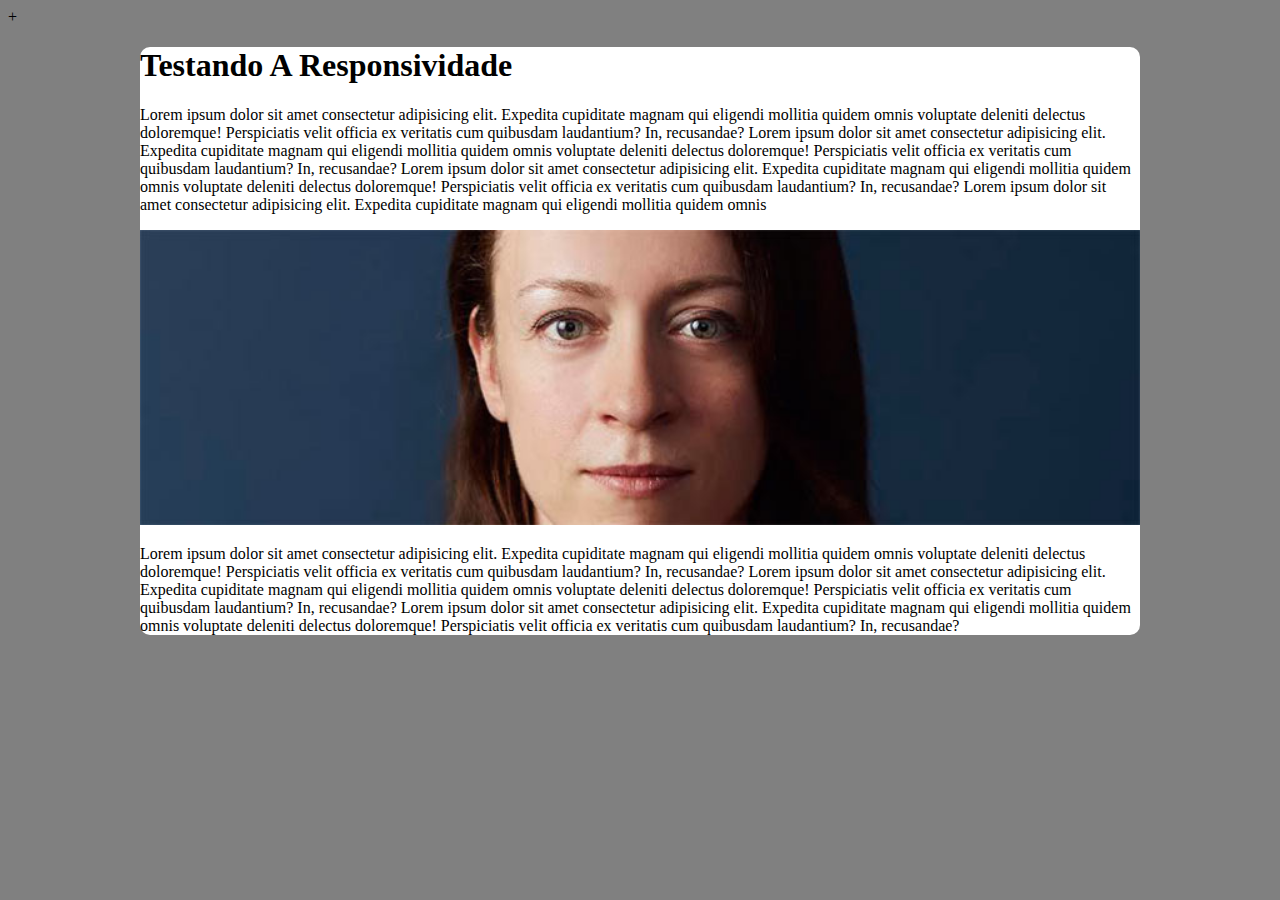
<file: estilo/responsiv.html>
<!DOCTYPE html>
<html lang="pt-br">
<head>
    <meta charset="UTF-8">
    <meta http-equiv="X-UA-Compatible" content="IE=edge">
    <meta name="viewport" content="width=device-width, initial-scale=1.0">
    <title>teste</title>


    <style>
        body{
            background-color: grey;
        
        }
        main{
          
            background-color: white;
            padding: 0px;
            min-width: 320px;
            max-width: 1000px;
            border-radius: 10px;
            margin: auto;
        }
        img{
            width: 100%;
        }
    </style>
</head>
<body>+
    <main>
        <h1>Testando A Responsividade</h1>
        <p>Lorem ipsum dolor sit amet consectetur adipisicing elit. Expedita cupiditate magnam qui 
            eligendi mollitia quidem omnis
             voluptate deleniti delectus doloremque! Perspiciatis velit officia ex
              veritatis cum quibusdam laudantium? In, recusandae?
              Lorem ipsum dolor sit amet consectetur adipisicing elit. Expedita cupiditate magnam qui 
              eligendi mollitia quidem omnis
               voluptate deleniti delectus doloremque! Perspiciatis velit officia ex
                veritatis cum quibusdam laudantium? In, recusandae?
                Lorem ipsum dolor sit amet consectetur adipisicing elit. Expedita cupiditate magnam qui 
            eligendi mollitia quidem omnis
             voluptate deleniti delectus doloremque! Perspiciatis velit officia ex
              veritatis cum quibusdam laudantium? In, recusandae?
              Lorem ipsum dolor sit amet consectetur adipisicing elit. Expedita cupiditate magnam qui 
            eligendi mollitia quidem omnis
 
            </p>
            <picture>
                <source media="(max-width: 600px)" srcset="../imagens/irina-blok-pq.jpg">
                <img src="../imagens/irina-blok.jpg" alt="irina">

            </picture>
            
            <p>Lorem ipsum dolor sit amet consectetur adipisicing elit. Expedita cupiditate magnam qui 
                eligendi mollitia quidem omnis
                 voluptate deleniti delectus doloremque! Perspiciatis velit officia ex
                  veritatis cum quibusdam laudantium? In, recusandae?
                  Lorem ipsum dolor sit amet consectetur adipisicing elit. Expedita cupiditate magnam qui 
                  eligendi mollitia quidem omnis
                   voluptate deleniti delectus doloremque! Perspiciatis velit officia ex
                    veritatis cum quibusdam laudantium? In, recusandae?
                    Lorem ipsum dolor sit amet consectetur adipisicing elit. Expedita cupiditate magnam qui 
                eligendi mollitia quidem omnis
                 voluptate deleniti delectus doloremque! Perspiciatis velit officia ex
                  veritatis cum quibusdam laudantium? In, recusandae?
       
                </p>
    </main>


</body>
</html>
</file>
